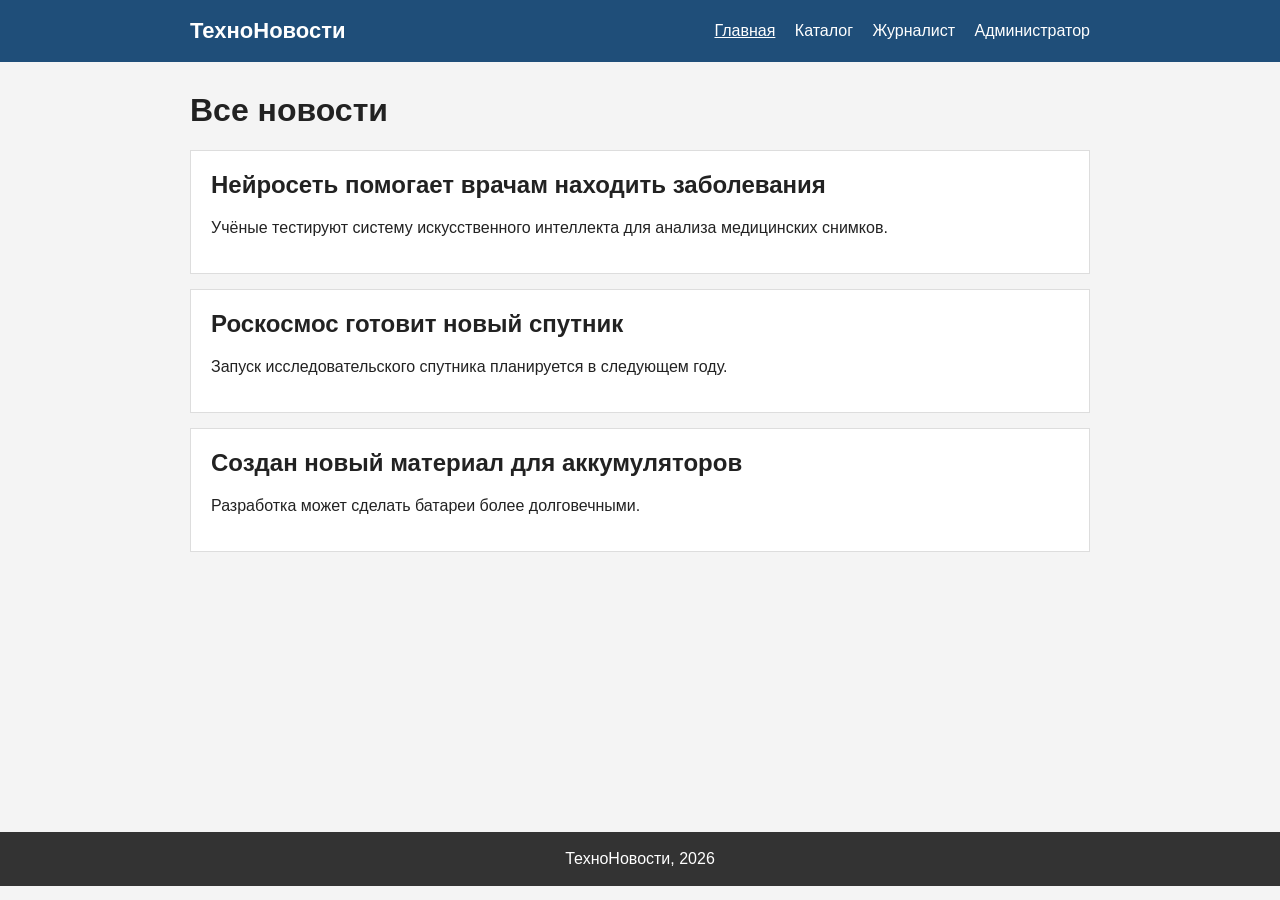
<file: index.html>
<!DOCTYPE html>
<html lang="ru">
<head>
    <meta charset="UTF-8">
    <meta name="viewport" content="width=device-width, initial-scale=1.0">
    <title>Новости технологий — Главная</title>
    <link rel="stylesheet" href="css/style.css">
</head>
<body>
    <header>
        <div class="container menu">
            <a class="logo" href="index.html">ТехноНовости</a>
            <nav>
                <a class="active" href="index.html">Главная</a>
                <a href="catalog.html">Каталог</a>
                <a href="journalist.html">Журналист</a>
                <a href="admin.html">Администратор</a>
            </nav>
        </div>
    </header>

    <main class="container">
        <h1>Все новости</h1>
        <article class="news-card">
            <h2>Нейросеть помогает врачам находить заболевания</h2>
            <p>Учёные тестируют систему искусственного интеллекта для анализа медицинских снимков.</p>
        </article>
        <article class="news-card">
            <h2>Роскосмос готовит новый спутник</h2>
            <p>Запуск исследовательского спутника планируется в следующем году.</p>
        </article>
        <article class="news-card">
            <h2>Создан новый материал для аккумуляторов</h2>
            <p>Разработка может сделать батареи более долговечными.</p>
        </article>
    </main>

    <footer>ТехноНовости, 2026</footer>
</body>
</html>
</file>
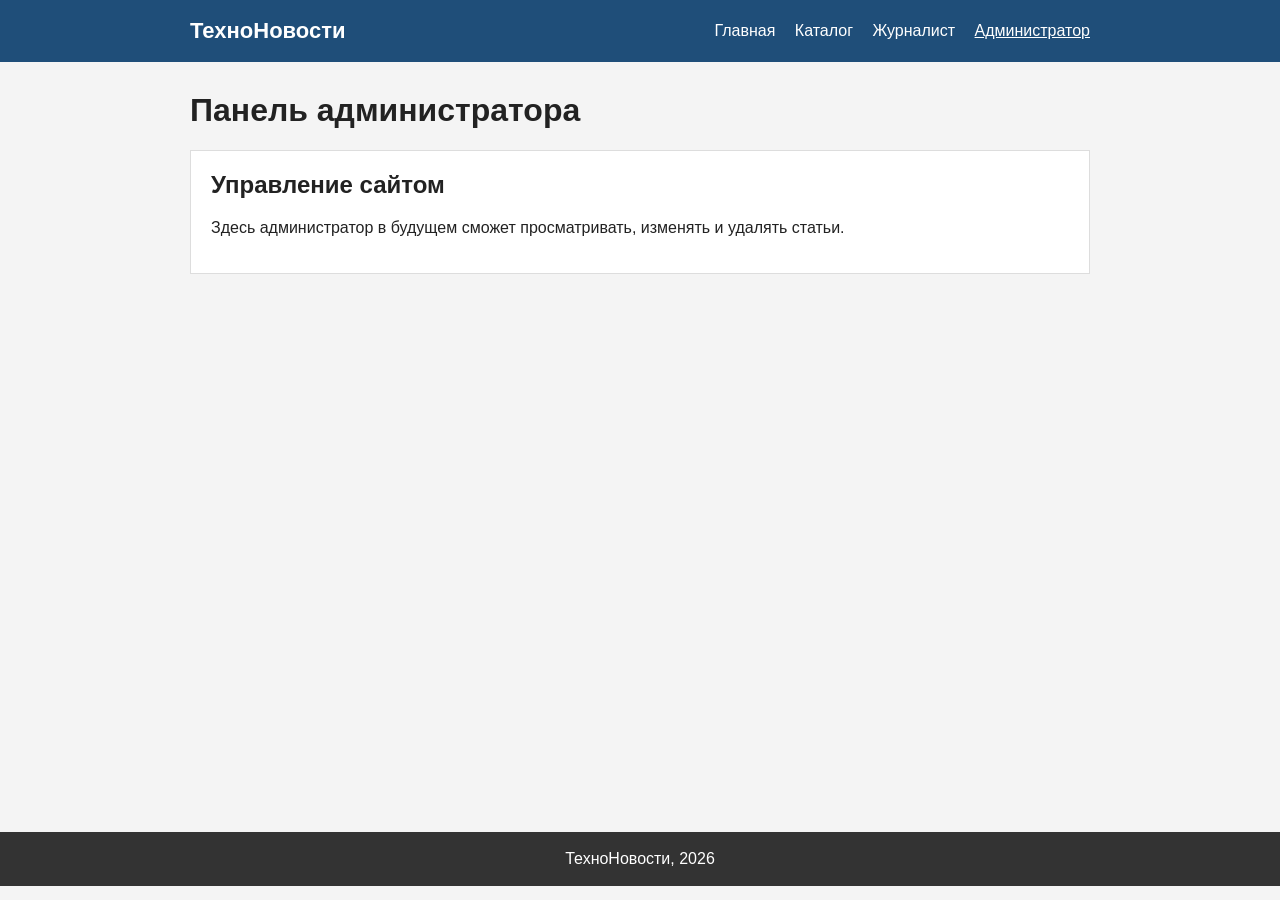
<file: admin.html>
<!DOCTYPE html>
<html lang="ru">
<head>
    <meta charset="UTF-8">
    <meta name="viewport" content="width=device-width, initial-scale=1.0">
    <title>Новости технологий — Администратор</title>
    <link rel="stylesheet" href="css/style.css">
</head>
<body>
    <header>
        <div class="container menu">
            <a class="logo" href="index.html">ТехноНовости</a>
            <nav>
                <a href="index.html">Главная</a>
                <a href="catalog.html">Каталог</a>
                <a href="journalist.html">Журналист</a>
                <a class="active" href="admin.html">Администратор</a>
            </nav>
        </div>
    </header>

    <main class="container">
        <h1>Панель администратора</h1>
        <div class="news-card">
            <h2>Управление сайтом</h2>
            <p>Здесь администратор в будущем сможет просматривать, изменять и удалять статьи.</p>
        </div>
    </main>

    <footer>ТехноНовости, 2026</footer>
</body>
</html>
</file>
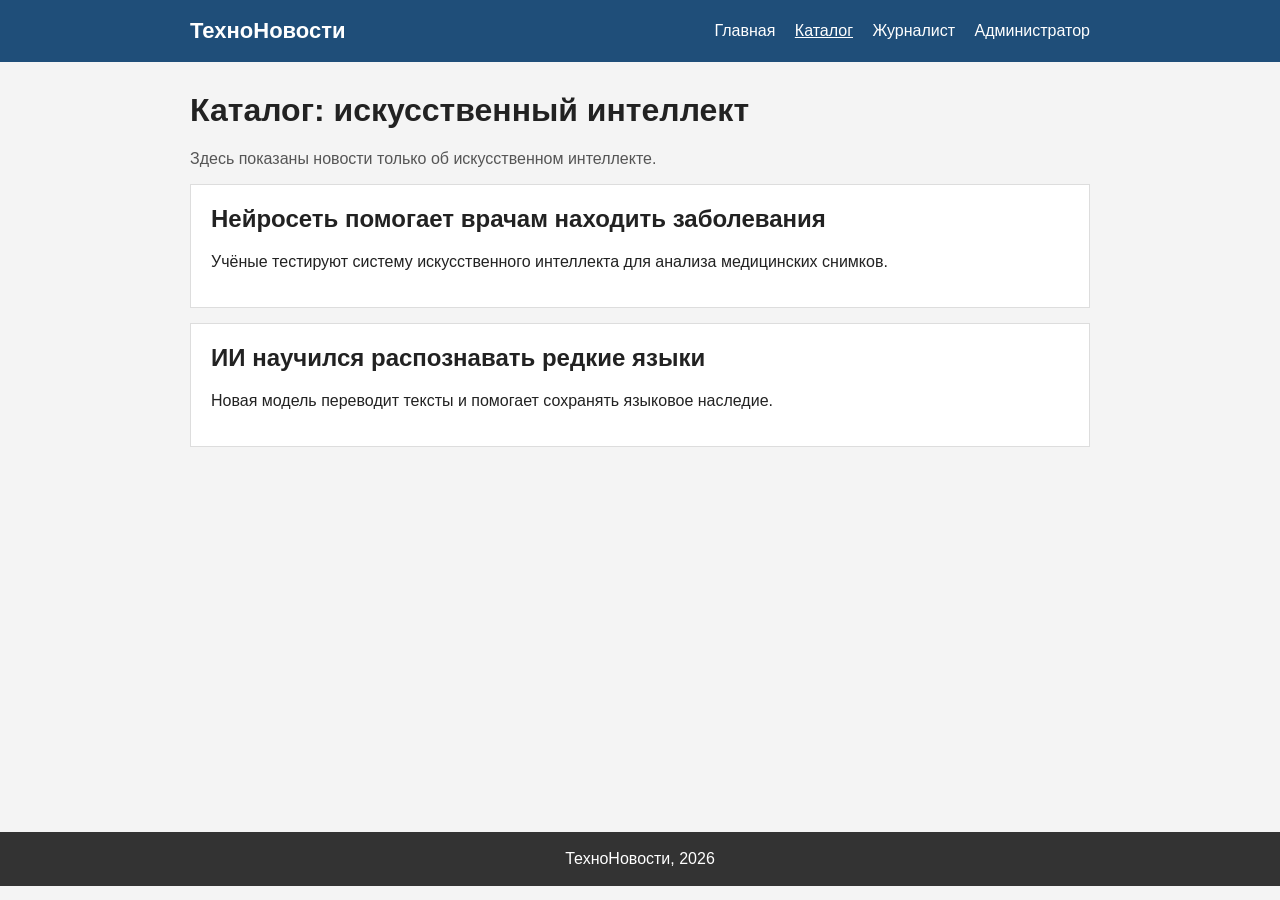
<file: catalog.html>
<!DOCTYPE html>
<html lang="ru">
<head>
    <meta charset="UTF-8">
    <meta name="viewport" content="width=device-width, initial-scale=1.0">
    <title>Новости технологий — Каталог</title>
    <link rel="stylesheet" href="css/style.css">
</head>
<body>
    <header>
        <div class="container menu">
            <a class="logo" href="index.html">ТехноНовости</a>
            <nav>
                <a href="index.html">Главная</a>
                <a class="active" href="catalog.html">Каталог</a>
                <a href="journalist.html">Журналист</a>
                <a href="admin.html">Администратор</a>
            </nav>
        </div>
    </header>

    <main class="container">
        <h1>Каталог: искусственный интеллект</h1>
        <p class="description">Здесь показаны новости только об искусственном интеллекте.</p>
        <article class="news-card">
            <h2>Нейросеть помогает врачам находить заболевания</h2>
            <p>Учёные тестируют систему искусственного интеллекта для анализа медицинских снимков.</p>
        </article>
        <article class="news-card">
            <h2>ИИ научился распознавать редкие языки</h2>
            <p>Новая модель переводит тексты и помогает сохранять языковое наследие.</p>
        </article>
    </main>

    <footer>ТехноНовости, 2026</footer>
</body>
</html>
</file>
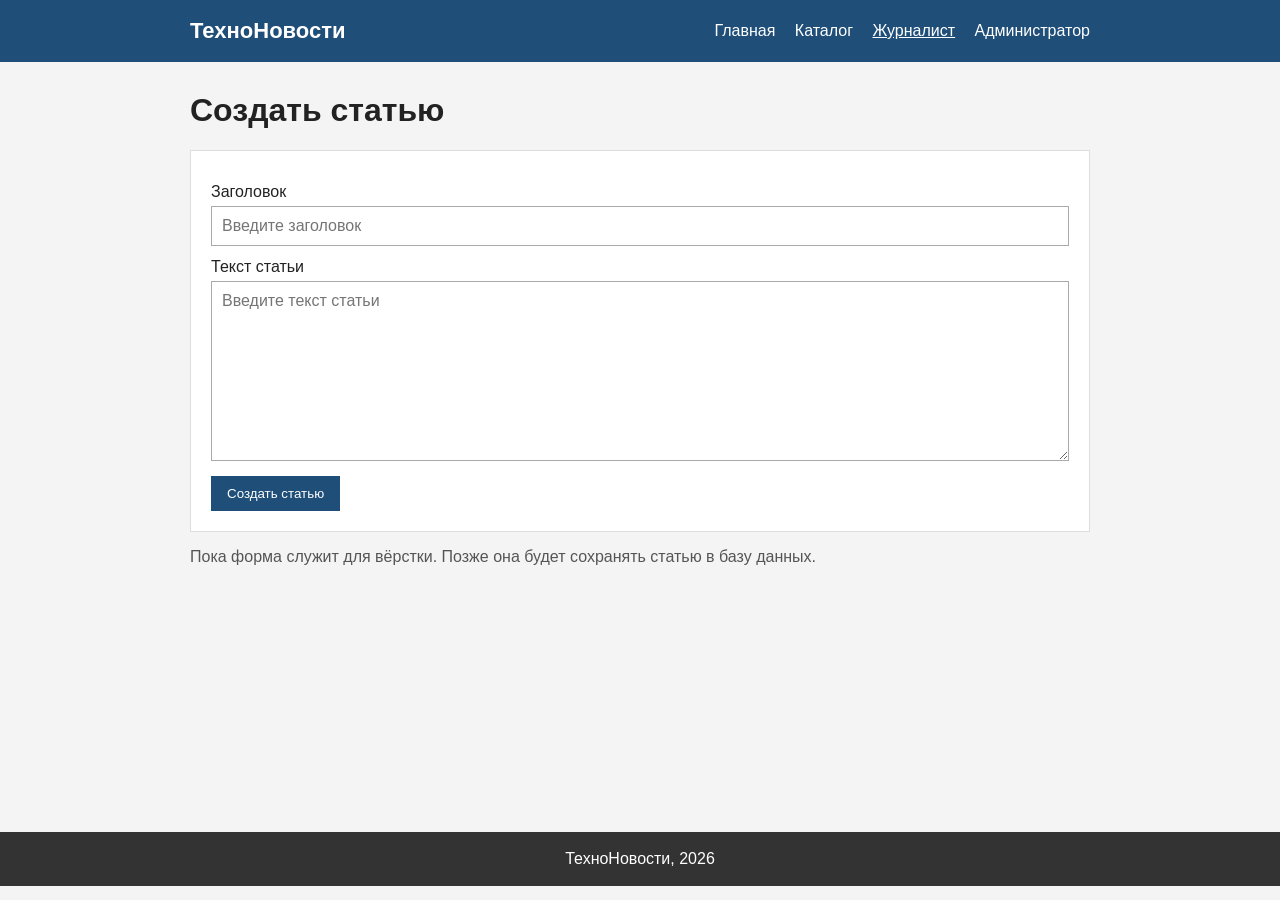
<file: journalist.html>
<!DOCTYPE html>
<html lang="ru">
<head>
    <meta charset="UTF-8">
    <meta name="viewport" content="width=device-width, initial-scale=1.0">
    <title>Новости технологий — Журналист</title>
    <link rel="stylesheet" href="css/style.css">
</head>
<body>
    <header>
        <div class="container menu">
            <a class="logo" href="index.html">ТехноНовости</a>
            <nav>
                <a href="index.html">Главная</a>
                <a href="catalog.html">Каталог</a>
                <a class="active" href="journalist.html">Журналист</a>
                <a href="admin.html">Администратор</a>
            </nav>
        </div>
    </header>

    <main class="container">
        <h1>Создать статью</h1>
        <form>
            <label for="title">Заголовок</label>
            <input id="title" type="text" placeholder="Введите заголовок">

            <label for="text">Текст статьи</label>
            <textarea id="text" placeholder="Введите текст статьи"></textarea>

            <button type="button">Создать статью</button>
        </form>
        <p class="note">Пока форма служит для вёрстки. Позже она будет сохранять статью в базу данных.</p>
    </main>

    <footer>ТехноНовости, 2026</footer>
</body>
</html>
</file>
<file: css/style.css>
* {
    box-sizing: border-box;
}

body {
    margin: 0;
    font-family: Arial, sans-serif;
    background: #f4f4f4;
    color: #222;
}

.container {
    width: 900px;
    max-width: 90%;
    margin: 0 auto;
}

header {
    background: #1f4e79;
    padding: 18px 0;
}

.menu {
    display: flex;
    align-items: center;
    justify-content: space-between;
}

.logo, nav a {
    color: white;
    text-decoration: none;
}

.logo {
    font-size: 22px;
    font-weight: bold;
}

nav a {
    margin-left: 15px;
}

nav a:hover, nav .active {
    text-decoration: underline;
}

main {
    min-height: calc(100vh - 130px);
    padding: 30px 0;
}

h1 {
    margin-top: 0;
}

.news-card, form {
    background: white;
    padding: 20px;
    margin: 15px 0;
    border: 1px solid #ddd;
}

.news-card h2 {
    margin-top: 0;
}

.description, .note {
    color: #555;
}

label, input, textarea, button {
    display: block;
    width: 100%;
}

label {
    margin: 12px 0 5px;
}

input, textarea {
    padding: 10px;
    border: 1px solid #aaa;
    font: inherit;
}

textarea {
    height: 180px;
    resize: vertical;
}

button {
    width: auto;
    margin-top: 15px;
    padding: 10px 16px;
    color: white;
    background: #1f4e79;
    border: 0;
    cursor: pointer;
}

footer {
    padding: 18px;
    text-align: center;
    color: white;
    background: #333;
}

@media (max-width: 650px) {
    .menu {
        display: block;
    }

    nav {
        margin-top: 12px;
    }

    nav a {
        display: inline-block;
        margin: 4px 10px 4px 0;
    }
}
</file>
